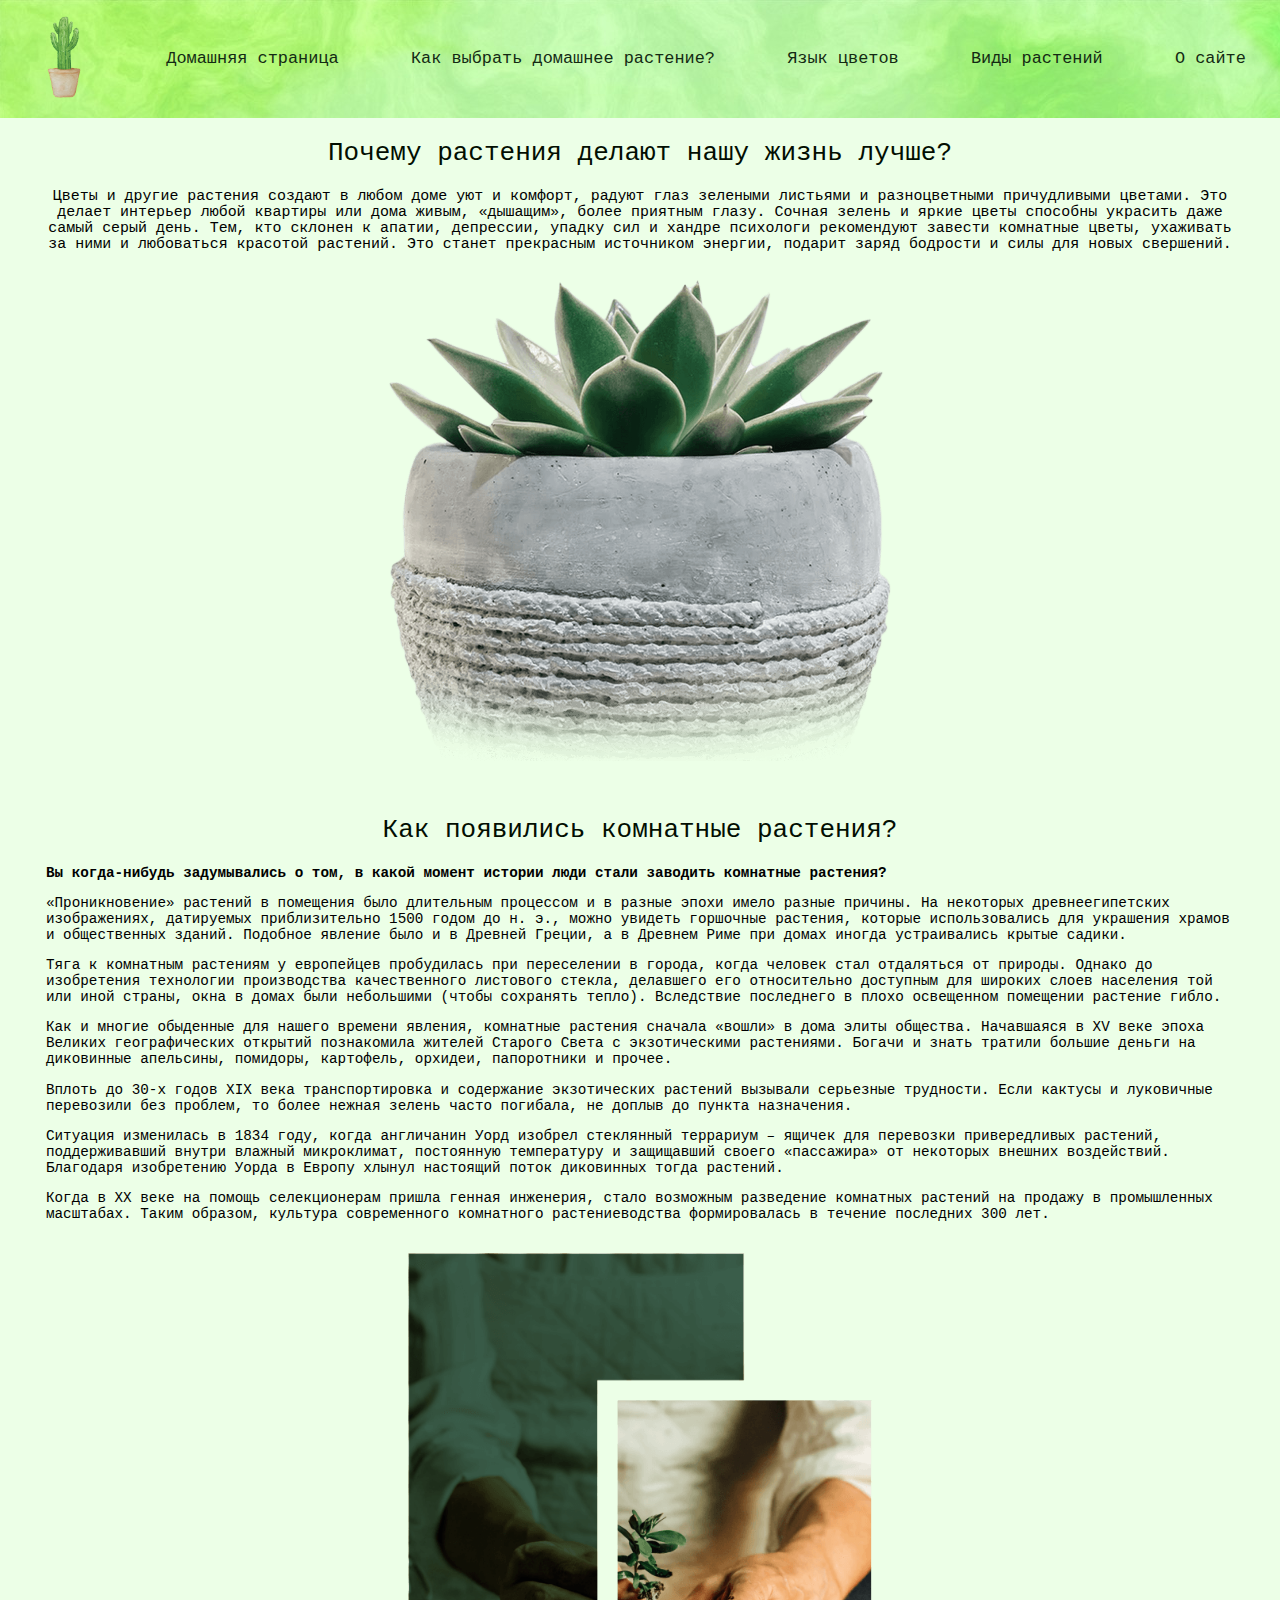
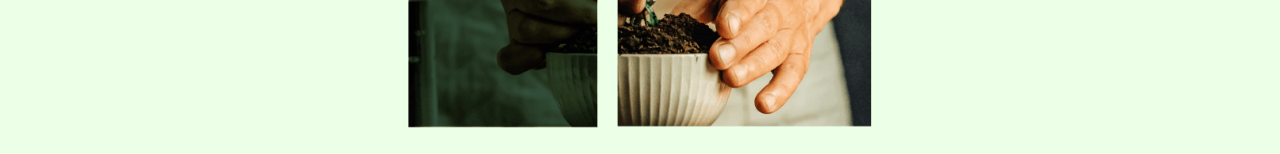
<file: index.html>
<!DOCTYPE html>
<html lang="ru">
    <head>
        <meta charset="utf-8">
        <meta http-equiv="X-UA-Compatible" content="IE=edge">
        <meta name="viewport" content="width=device-width, initial-scale=1.0">
        <title>Houseplants</title>
        <link rel="shortcut icon" href="img/cactus.png" type="image/x-icon">
        <link rel="stylesheet" href="style.css">
    </head>
    <body>
        <header>
            <img src="img/cactus.png" alt="logo"></a>
                <nav><a href="index.html">Домашняя страница</a></nav>
                <nav><a href="care.html">Как выбрать домашнее растение?</a></nav>
                <nav><a href="language.html">Язык цветов</a></nav>
                <nav><a href="types.html">Виды растений</a></nav>
                <nav><a href="contacts.html">О сайте</a></nav>
        </header>
       
        <div class="hometext"><center>Почему растения делают нашу жизнь лучше?</center></div>
            <section class="smallhometext">
                <center>Цветы и другие растения создают в любом доме уют и комфорт, радуют глаз зелеными листьями и разноцветными причудливыми цветами. Это делает интерьер любой квартиры или дома живым, «дышащим», более приятным глазу. Сочная зелень и яркие цветы способны украсить даже самый серый день. Тем, кто склонен к апатии, депрессии, упадку сил и хандре психологи рекомендуют завести комнатные цветы, ухаживать за ними и любоваться красотой растений. Это станет прекрасным источником энергии, подарит заряд бодрости и силы для новых свершений.</center>
            </section>
            <center><img src="img/home.png" width="400" height="400" class="responsive2"></center>
            <br>

        <div class="hometext"><center>Как появились комнатные растения?</center></div>
        <section class="smallhometext_2">
            <b>Вы когда-нибудь задумывались о том, в какой момент истории люди стали заводить комнатные растения?</b>
            <p>«Проникновение» растений в помещения было длительным процессом и в разные эпохи имело разные причины. На некоторых древнеегипетских изображениях, датируемых приблизительно 1500 годом до н. э., можно увидеть горшочные растения, которые использовались для украшения храмов и общественных зданий. Подобное явление было и в Древней Греции, а в Древнем Риме при домах иногда устраивались крытые садики.</p>
            <p>Тяга к комнатным растениям у европейцев пробудилась при переселении в города, когда человек стал отдаляться от природы. Однако до изобретения технологии производства качественного листового стекла, делавшего его относительно доступным для широких слоев населения той или иной страны, окна в домах были небольшими (чтобы сохранять тепло). Вследствие последнего в плохо освещенном помещении растение гибло.</p>
            <p>Как и многие обыденные для нашего времени явления, комнатные растения сначала «вошли» в дома элиты общества. Начавшаяся в XV веке эпоха Великих географических открытий познакомила жителей Старого Света с экзотическими растениями. Богачи и знать тратили большие деньги на диковинные апельсины, помидоры, картофель, орхидеи, папоротники и прочее.</p>
            <p>Вплоть до 30-х годов XIX века транспортировка и содержание экзотических растений вызывали серьезные трудности. Если кактусы и луковичные перевозили без проблем, то более нежная зелень часто погибала, не доплыв до пункта назначения. </p>
            <p>Ситуация изменилась в 1834 году, когда англичанин Уорд изобрел стеклянный террариум – ящичек для перевозки привередливых растений, поддерживавший внутри влажный микроклимат, постоянную температуру и защищавший своего «пассажира» от некоторых внешних воздействий. Благодаря изобретению Уорда в Европу хлынул настоящий поток диковинных тогда растений. </p>
            <p>Когда в XX веке на помощь селекционерам пришла генная инженерия, стало возможным разведение комнатных растений на продажу в промышленных масштабах. Таким образом, культура современного комнатного растениеводства формировалась в течение последних 300 лет.</p>
            <br>
            <center><img src="img/home2.png" width="400" height="400" class="responsive2"></center>
        </section>
        
    </body>
</html>
</file>
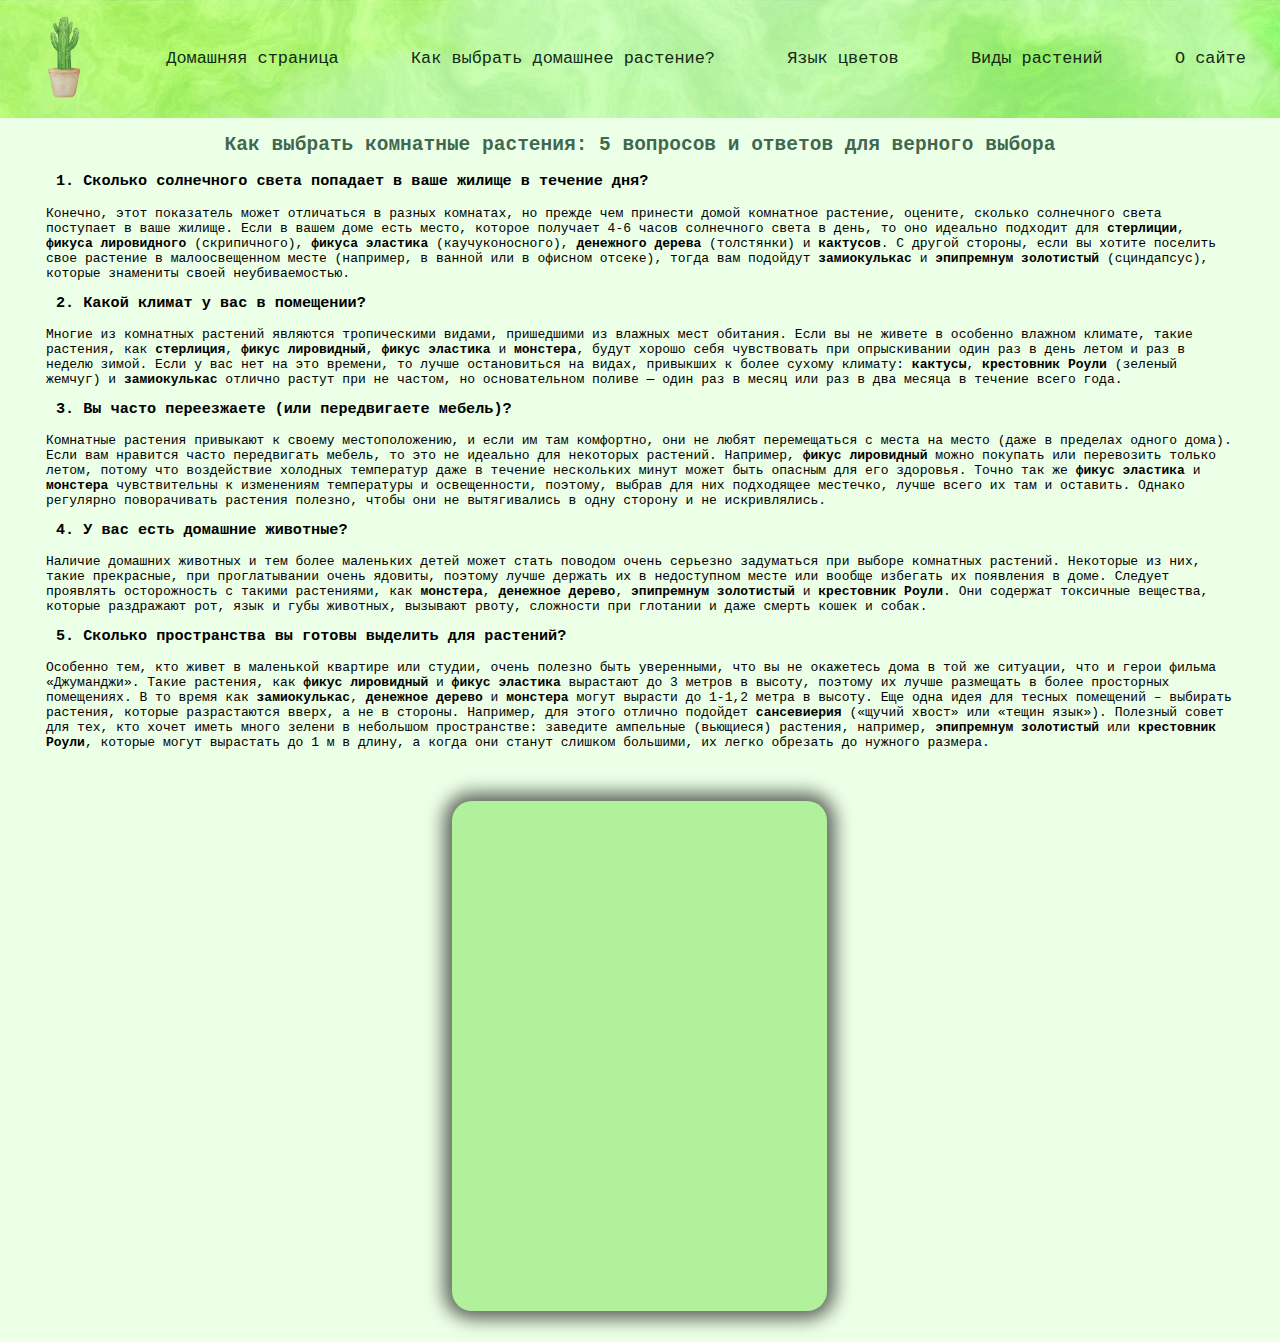
<file: care.html>
<!DOCTYPE html>
<html lang="ru">
    <head>
        <meta charset="utf-8">
        <meta http-equiv="X-UA-Compatible" content="IE=edge">
        <meta name="viewport" content="width=device-width, initial-scale=1.0">
        <title>Houseplants</title>
        <link rel="shortcut icon" href="img/cactus.png" type="image/x-icon">
        <link rel="stylesheet" href="style.css">
    </head>
    <body>
        <header>
            <img src="img/cactus.png" alt="logo"></a>
                <nav><a href="index.html">Домашняя страница</a></nav>
                <nav><a href="care.html">Как выбрать домашнее растение?</a></nav>
                <nav><a href="language.html">Язык цветов</a></nav>
                <nav><a href="types.html">Виды растений</a></nav>
                <nav><a href="contacts.html">О сайте</a></nav>
        </header>

        <h2><center>Как выбрать комнатные растения: 5 вопросов и ответов для верного выбора </center></h2>
        
        <div class="sec3">
        <h3>1. Сколько солнечного света попадает в ваше жилище в течение дня?</h3>
        <p>Конечно, этот показатель может отличаться в разных комнатах, но прежде чем принести домой комнатное растение, оцените, сколько солнечного света поступает в ваше жилище. Если в вашем доме есть место, которое получает 4-6 часов солнечного света в день, то оно идеально подходит для <strong>стерлиции</strong>, <strong>фикуса лировидного</strong> (скрипичного), <strong>фикуса эластика</strong> (каучуконосного), <strong>денежного дерева</strong> (толстянки) и <strong>кактусов</strong>. С другой стороны, если вы хотите поселить свое растение в малоосвещенном месте (например, в ванной или в офисном отсеке), тогда вам подойдут <strong>замиокулькас</strong> и <strong>эпипремнум золотистый</strong> (сциндапсус), которые знамениты своей неубиваемостью.</p>
        <h3>2. Какой климат у вас в помещении?</h3>
        <p>Многие из комнатных растений являются тропическими видами, пришедшими из влажных мест обитания. Если вы не живете в особенно влажном климате, такие растения, как <strong>стерлиция</strong>, <strong>фикус лировидный</strong>, <strong>фикус эластика</strong> и <strong>монстера</strong>, будут хорошо себя чувствовать при опрыскивании один раз в день летом и раз в неделю зимой. Если у вас нет на это времени, то лучше остановиться на видах, привыкших к более сухому климату: <strong>кактусы</strong>, <strong>крестовник Роули</strong> (зеленый жемчуг) и <strong>замиокулькас </strong>отлично растут при не частом, но основательном поливе — один раз в месяц или раз в два месяца в течение всего года.</p>
        <h3>3. Вы часто переезжаете (или передвигаете мебель)?</h3>
        <p>Комнатные растения привыкают к своему местоположению, и если им там комфортно, они не любят перемещаться с места на место (даже в пределах одного дома). Если вам нравится часто передвигать мебель, то это не идеально для некоторых растений. Например, <strong>фикус лировидный</strong> можно покупать или перевозить только летом, потому что воздействие холодных температур даже в течение нескольких минут может быть опасным для его здоровья. Точно так же <strong>фикус эластика</strong> и <strong>монстера</strong> чувствительны к изменениям температуры и освещенности, поэтому, выбрав для них подходящее местечко, лучше всего их там и оставить. Однако регулярно поворачивать растения полезно, чтобы они не вытягивались в одну сторону и не искривлялись.</p>
        <h3>4. У вас есть домашние животные?</h3>
        <p>Наличие домашних животных и тем более маленьких детей может стать поводом очень серьезно задуматься при выборе комнатных растений. Некоторые из них, такие прекрасные, при проглатывании очень ядовиты, поэтому лучше держать их в недоступном месте или вообще избегать их появления в доме. Следует проявлять осторожность с такими растениями, как <strong>монстера</strong>, <strong>денежное дерево</strong>, <strong>эпипремнум золотистый</strong> и <strong>крестовник Роули</strong>. Они содержат токсичные вещества, которые раздражают рот, язык и губы животных, вызывают рвоту, сложности при глотании и даже смерть кошек и собак.</p>
        <h3>5. Сколько пространства вы готовы выделить для растений?</h3>
        <p>Особенно тем, кто живет в маленькой квартире или студии, очень полезно быть уверенными, что вы не окажетесь дома в той же ситуации, что и герои фильма «Джуманджи». Такие растения, как <strong>фикус лировидный</strong> и <strong>фикус эластика</strong> вырастают до 3 метров в высоту, поэтому их лучше размещать в более просторных помещениях. В то время как <strong>замиокулькас</strong>, <strong>денежное дерево</strong> и <strong>монстера</strong> могут вырасти до 1-1,2 метра в высоту. Еще одна идея для тесных помещений – выбирать растения, которые разрастаются вверх, а не в стороны. Например, для этого отлично подойдет <strong>сансевиерия</strong> («щучий хвост» или «тещин язык»). Полезный совет для тех, кто хочет иметь много зелени в небольшом пространстве: заведите ампельные (вьющиеся) растения, например, <strong>эпипремнум золотистый</strong> или <strong>крестовник Роули</strong>, которые могут вырастать до 1 м в длину, а когда они станут слишком большими, их легко обрезать до нужного размера.</p>
        
        </div>
        
        <br>
        
        <div class="sec3">
        <div class="centering">
            <div class="slider_boarder">
            <div id="slider">
                <figure>
                    <div class="box">
                    </div>
        
                    <div class="box">
                    </div>
        
                    <div class="box">
                    </div>
        
                    <div class="box">
                    </div>
        
                    <div class="box">
                    </div>
                </figure>
            </div>
            </div>
        </div>
    </div>

    </body>
</file>
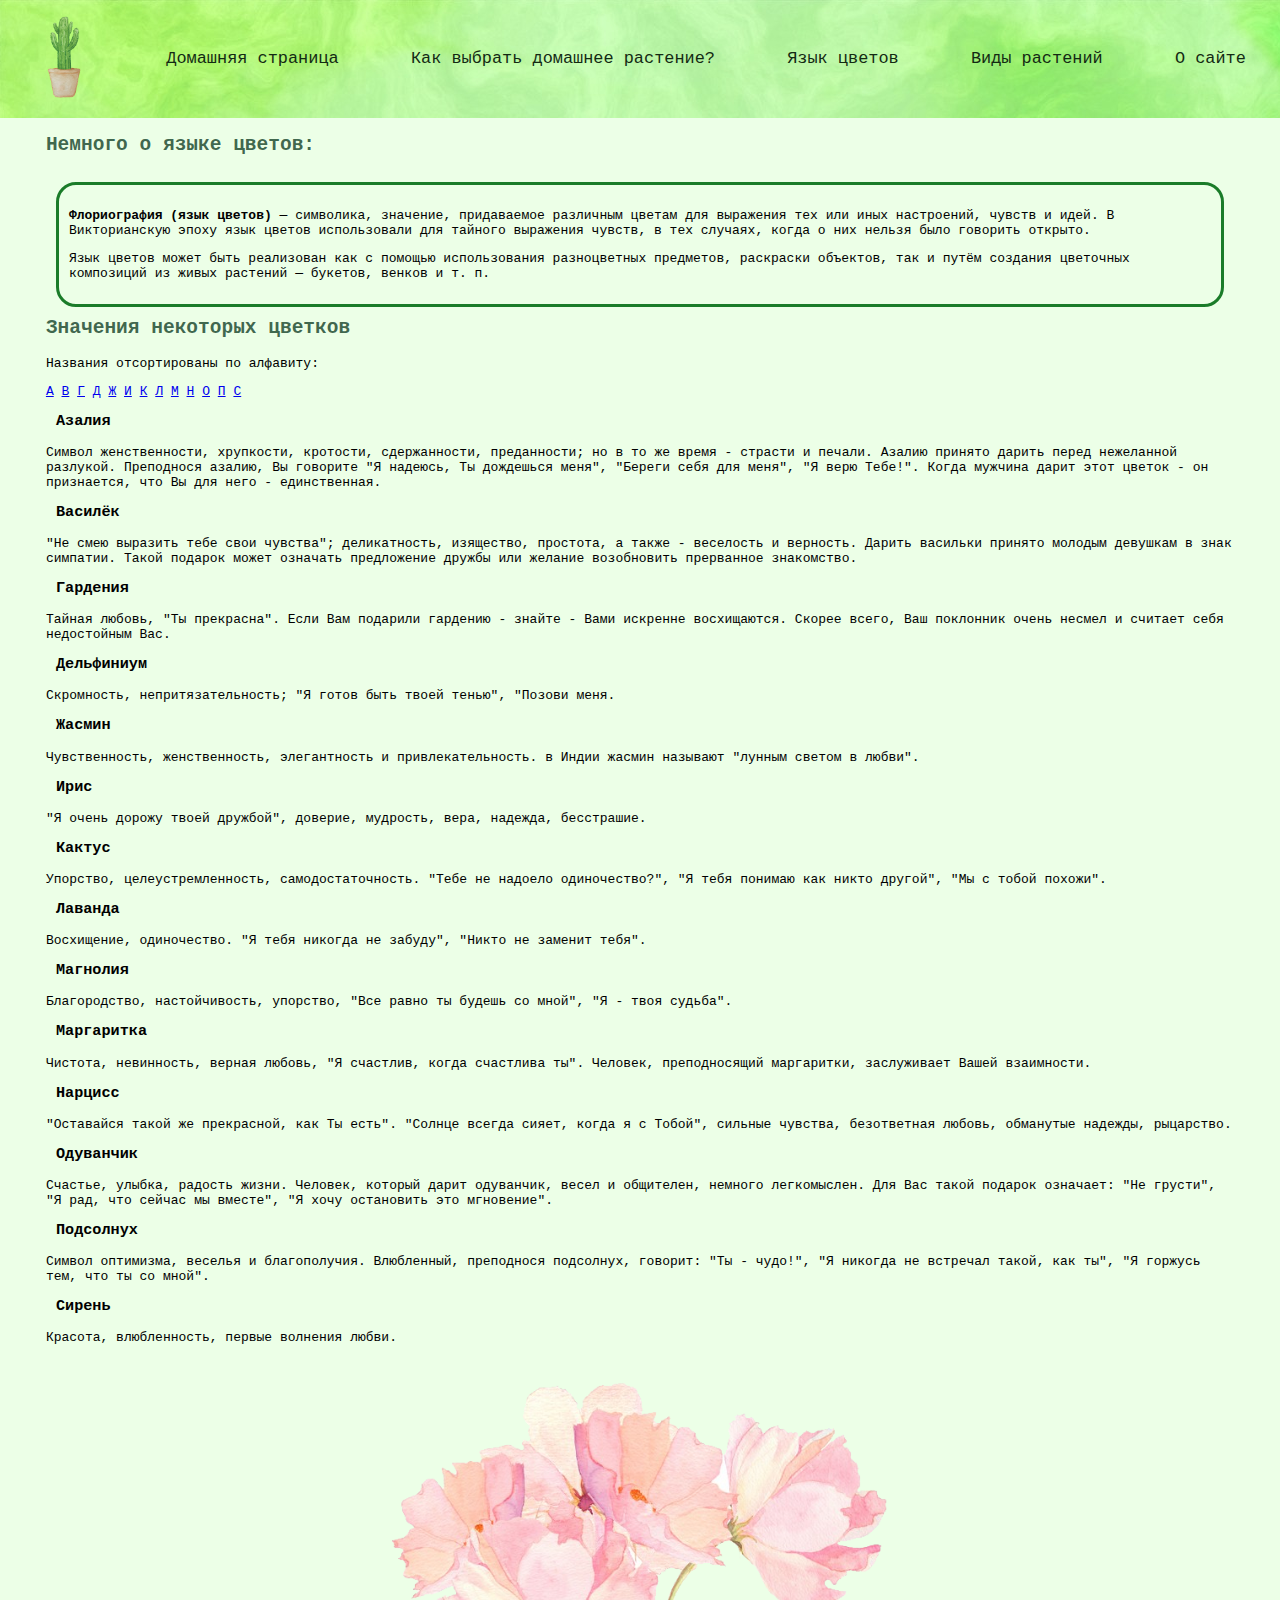
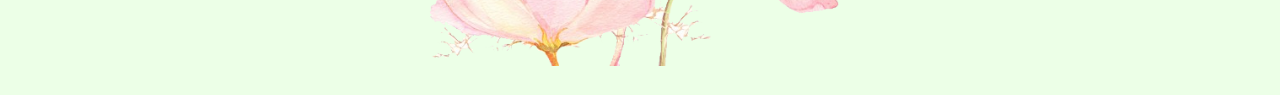
<file: language.html>
<!DOCTYPE html>
<html lang="ru">
    <head>
        <meta charset="utf-8">
        <meta http-equiv="X-UA-Compatible" content="IE=edge">
        <meta name="viewport" content="width=device-width, initial-scale=1.0">
        <title>Houseplants</title>
        <link rel="shortcut icon" href="img/cactus.png" type="image/x-icon">
        <link rel="stylesheet" href="style.css">
    </head>
    <body>
        <header>
            <img src="img/cactus.png" alt="logo"></a>
                <nav><a href="index.html">Домашняя страница</a></nav>
                <nav><a href="care.html">Как выбрать домашнее растение?</a></nav>
                <nav><a href="language.html">Язык цветов</a></nav>
                <nav><a href="types.html">Виды растений</a></nav>
                <nav><a href="contacts.html">О сайте</a></nav>
        </header>
        
        <div class="sec3">
            <h2>Немного о языке цветов:</h2>
            <div class="sec2">
        <p><b>Флориография (язык цветов)</b> — символика, значение, придаваемое различным цветам для выражения тех или иных настроений, чувств и идей. В Викторианскую эпоху язык цветов использовали для тайного выражения чувств, в тех случаях, когда о них нельзя было говорить открыто.</p>
        <p>Язык цветов может быть реализован как с помощью использования разноцветных предметов, раскраски объектов, так и путём создания цветочных композиций из живых растений — букетов, венков и т. п.</p>
        </div>
        <h2>Значения некоторых цветков </h2>
        <p>Названия отсортированы по алфавиту: </p>
        <p><a href="#а">А</a> <a href="#в">В</a> <a href="#г">Г</a>  <a href="#д">Д</a>  <a href="#ж">Ж</a>  <a href="#и">И</a>  <a href="#к">К</a>  <a href="#л">Л</a>  <a href="#м">М</a>  <a href="#н">Н</a> <a href="#о">О</a> <a href="#п">П</a> <a href="#с">С</a></p>

        <h3 id="а">Aзалия</h3>
        <p>Символ женственности, хрупкости, кротости, сдержанности, преданности; но в то же время - страсти и печали. Азалию принято дарить перед нежеланной разлукой. Преподнося азалию, Вы говорите "Я надеюсь, Ты дождешься меня", "Береги себя для меня", "Я верю Тебе!". Когда мужчина дарит этот цветок - он признается, что Вы для него - единственная.</p>
        
        <h3 id="в">Василёк</h3>
        <p>"Не смею выразить тебе свои чувства"; деликатность, изящество, простота, а также - веселость и верность. Дарить васильки принято молодым девушкам в знак симпатии. Такой подарок может означать предложение дружбы или желание возобновить прерванное знакомство.</p>

        <h3 id="г">Гардения</h3>
        <p>Тайная любовь, "Ты прекрасна". Если Вам подарили гардению - знайте - Вами искренне восхищаются. Скорее всего, Ваш поклонник очень несмел и считает себя недостойным Вас.</p>

        <h3 id="д">Дельфиниум</h3>
        <p>Скромность, непритязательность; "Я готов быть твоей тенью", "Позови меня.</p>

        <h3 id="ж">Жасмин</h3>
        <p>Чувственность, женственность, элегантность и привлекательность. в Индии жасмин называют "лунным светом в любви".</p>

        <h3 id="и">Ирис</h3>
        <p>"Я очень дорожу твоей дружбой", доверие, мудрость, вера, надежда, бесстрашие.</p>

        <h3 id="к">Кактус</h3>
        <p>Упорство, целеустремленность, самодостаточность. "Тебе не надоело одиночество?", "Я тебя понимаю как никто другой", "Мы с тобой похожи".</p>

        <h3 id="л">Лаванда</h3>
        <p>Восхищение, одиночество. "Я тебя никогда не забуду", "Никто не заменит тебя".</p>

        <h3 id="м">Магнолия</h3>
        <p>Благородство, настойчивость, упорство, "Все равно ты будешь со мной", "Я - твоя судьба".</p>

        <h3>Маргаритка</h3>
        <p>Чистота, невинность, верная любовь, "Я счастлив, когда счастлива ты". Человек, преподносящий маргаритки, заслуживает Вашей взаимности.</p>

        <h3 id="н">Нарцисс</h3>
        <p>"Оставайся такой же прекрасной, как Ты есть". "Солнце всегда сияет, когда я с Тобой", сильные чувства, безответная любовь, обманутые надежды, рыцарство.</p>

        
        <h3 id="о">Одуванчик</h3>
        <p>Счастье, улыбка, радость жизни. Человек, который дарит одуванчик, весел и общителен, немного легкомыслен. Для Вас такой подарок означает: "Не грусти", "Я рад, что сейчас мы вместе", "Я хочу остановить это мгновение".</p>
        
        <h3 id="п">Подсолнух</h3>
        <p>Символ оптимизма, веселья и благополучия. Влюбленный, преподнося подсолнух, говорит: "Ты - чудо!", "Я никогда не встречал такой, как ты", "Я горжусь тем, что ты со мной".</p>
        
        <h3 id="с">Сирень</h3>
        <p>Красота, влюбленность, первые волнения любви.</p>
    </div>

    <center><img src="img/flowers.png" width="400" height="400" class="responsive2"></center>
        
    </body>
</file>
<file: style.css>
body {
    background-color: rgb(236, 255, 231);
}

/* СЛАЙДЕР */
#slider{
    overflow: hidden;
    width: 375px;
    height: 510px;
    margin: 0 auto;
}

#slider figure{
    width: 600%;
    position: relative;
    margin: 0;
    animation: 35s slider infinite;
}

#slider figure img
{
    float: left;
    width: 375px;
}

@keyframes slider
{
    0% { left: 0; }
    8% { left: 0; }
    20% { left: -100%; }
    28% { left: -100%; }
    40% { left: -200%; }
    48% { left: -200%; }
    60% { left: -300%; }
    68% { left: -300%; }
    80% { left: -400%; }
    88% { left: -400%; }
    100% { left: 0; }
}

.slider_boarder {
    float: left;
    background: rgb(177, 241, 155);
    border-radius: 20px;
    box-shadow: inset 0 0 0 0,
    0px 0px 18px 8px rgba(0,0,0,0.61);
}

.centering {
    margin-top: 20px;
    margin-bottom: 30px;
    display: flex;
    justify-content: center;
    align-items: center;
}

#slider figure .box{
    float: left;
    width: 375px;
    height: 500px;
    overflow: hidden;
  }
  
  #slider figure .box:nth-child(1){
    background: url("https://raw.githubusercontent.com/bedimcode/responsive-plants-website/main/assets/img/product1.png");
}
#slider figure .box:nth-child(2){
    background: url("https://raw.githubusercontent.com/bedimcode/responsive-plants-website/main/assets/img/product2.png");
}
#slider figure .box:nth-child(3){
    background: url("https://raw.githubusercontent.com/bedimcode/responsive-plants-website/main/assets/img/product3.png");
}
#slider figure .box:nth-child(4){
    background: url("https://raw.githubusercontent.com/bedimcode/responsive-plants-website/main/assets/img/product4.png");
}
#slider figure .box:nth-child(5){
    background: url("https://raw.githubusercontent.com/bedimcode/responsive-plants-website/main/assets/img/product5.png");
}
/* КОНЕЦ СЛАЙДЕРА */


/* ОФОРМЛЕНИЕ ТЕКСТОВОГО КОНТЕНТА */

h2 {
    font-family: monospace;
    color: rgba(7, 54, 28, 0.767);
}

h3 {
    font-family: monospace;
    color: rgba(14, 90, 48, 0.767);
}

p {
    font-family: monospace;
}

u {
    font-family: monospace;
    font-size: 140%;
}

nav {
    font-family: monospace;
    font-size: 130%;
}

nav a {
	color: #132a13;
	padding: 15px 30px;
	text-decoration: none;
}

nav a:hover {
    border-radius: 10px;
    background:#31572c;
	color: #ffffff;
}

div > h3 {
    color: black;
    margin-top: 0;
    margin-left: 10px;
}

nav > a {
    color: #132a13;
	padding:15px 30px;
	text-decoration: none;
}


div > h5 {
    color: black;
    margin-bottom: 0;
    margin-left: 10px;
}

.hometext {
    margin-top: 20px;
    font-family: monospace;
    font-size: 200%;
    color:rgb(2, 14, 1)
}

.smallhometext {
    width: 94%;
    margin-left: 3%;
    margin-top: 20px;
    margin-bottom: 15px;
    font-family: monospace;
    font-size: 115%;
    color:rgb(0, 0, 0)
}

.smallhometext_2 {
    width: 94%;
    margin-left: 3%;
    margin-top: 20px;
    margin-bottom: 15px;
    font-family: monospace;
    font-size: 110%;
    color:rgb(0, 0, 0)
}

.contact_h1 {
    position: fixed;
    margin-top: 10px;
    font-family: monospace;
    font-size: 200%;
    color:rgb(2, 14, 1)
}

/* КОНЕЦ ОФОРМЛЕНИЯ ТЕКСТОВОГО КОНТЕНТА */


/* БЛОКИ НА СТРАНИЦЕ КОНТАКТОВ */
.mails{
    grid-area: mails;
    display: flex;
    width: 70%;
    margin-left: 15%;
    flex-direction: column;
    margin-top: 20px;
    margin-bottom: 20px;
}

.countdown{
    grid-area: countdown;

}

.review{
    grid-area: review;
    display: flex;
    justify-content: center;
    margin-top: 20px;
    margin-bottom: 20px;
}

.head{
    grid-area: head;
    width: 70%;
    margin-left: 15%;
}



/* РАЗМЕЩЕНИЕ БЛОКОВ ПРИ ПОМОЩИ GRID */
main{
    width: 100%;
    padding-top: 20px;
    display: grid;
    grid-template-areas:
    "head"
    "review"
    "countdown"
    "mails";
}

/* КОНЕЦ БЛОКОВ НА СТРАНИЦЕ С КОНТАКТАМИ */

/* ОБРАТНЫЙ ОТСЧЁТ */
.countdown {
    display: inline-block;
    font-weight: 100;
    text-align: center;
    font-size: 20px;
  }
  
  .countdown-number {
    padding: 10px;
    background: #c5ff8f;
    display: inline-block;
  }
  
  .countdown-time {
    color:snow;
    padding: 15px;
    background: #094d0f;
    display: inline-block;
  }
  
  .countdown-text {
    color: rgb(0, 0, 0);
    display: block;
    padding-top: 5px;
    font-size: 16px;
  }

/* МЕДИАЗАПРОС */
  @media (max-width: 730px) {
      .countdown{
          font-size: 15px;
      }
      .countdown-text{
          font-size: 10px;
      }
  }

/* КОНЕЦ ОБРАТНОГО ОТСЧЁТА */

 /* ОФОРМЛЕНИЕ ШАПКИ  */
header {
    display: flex;
    justify-content: space-around;
    flex-direction: row;
    align-items: center;
    background-image: url("img/headerback.jpg");
    background-repeat: no-repeat;
    margin-top: -10px;
    margin-left: -10px;
    margin-right: -10px;
}

header img {
    width: 100px;
    padding: 10px;
}

/* КОНЕЦ ОФОРМЛЕНИЯ ШАПКИ */


/* МЕДИАЗАПРОС */
@media (max-width: 730px) {
    header {
        flex-direction: column;
        justify-content: space-around;
    }

    nav {
        margin-bottom: 15px;
    }
    
    nav a:hover {
        border-radius: 10px;
        background:#31572c;
        color: #ffffff;
    }
}
/* КОНЕЦ МЕДИАЗАПРОСА */

/* ОФОРМЛЕНИЕ СЕКЦИЙ */
section {
    width: 80%;
}


.sec3 {
    width: 94%;
    margin-left: 3%;
}

.sec2 {
    float: left;
    border: solid;
    border-color: rgb(26, 124, 41);
    padding: 10px;
    margin: 10px;
    border-radius: 20px;
    
}

.sec1 {
    display: inline-block;
    border: solid;
    border-color: rgb(26, 124, 41);
    padding: 10px;
    margin: 10px;
    border-radius: 20px;
    
}

.main_cont {
    max-width: 100%;
    max-height: 100%;
    position: relative;
    justify-content: space-between;
    margin-left: 15%;
}
/* КОНЕЦ ОФОРМЛЕНИЯ СЕКЦИЙ */

/* СОЗДАНИЕ АДАПТИВНЫХ ИЗОБРАЖЕНИЙ */
.responsive {
    width: 40%;
    height: auto;
}

.responsive2 {
    width: 40%;
    height: auto;
}
/* КОНЕЦ СОЗДАНИЯ АДАПТИВНЫХ ИЗОБРАЖЕНИЙ */
</file>
